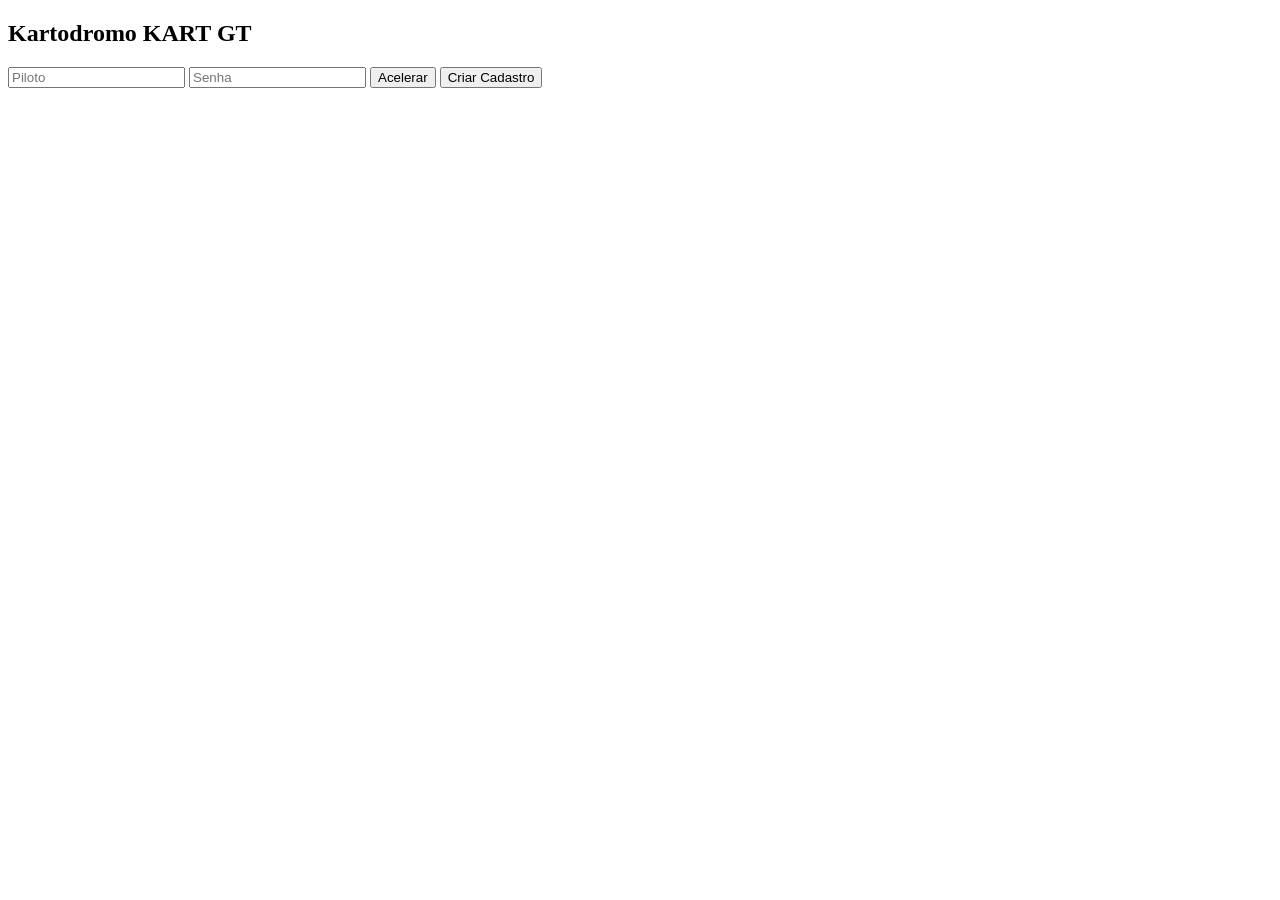
<file: index.html>
<!DOCTYPE html>   <html lang="pt-BR">   
    <head>   
        <meta charset="UTF-8">   
        <title> Login - Kartodromo KART GT </title>   
        <link rel="style" href="style.css">   
    </head>   
    <body>   
        <form id="form">   
            <h2> Kartodromo KART GT </h2>   
            <input type="text" id="usuario" placeholder="Piloto" required>   
            <input type="password" id="senha" placeholder="Senha" required>   
            <button  type="submit"> Acelerar </button>   
            <button type="button" id="btnCriarCadastro" onclick="window.location.href='cadastro.html'"> Criar Cadastro </button>
        </form>   
        
        <script src="script.js"></script>   
    </body>   
</html>
</file>
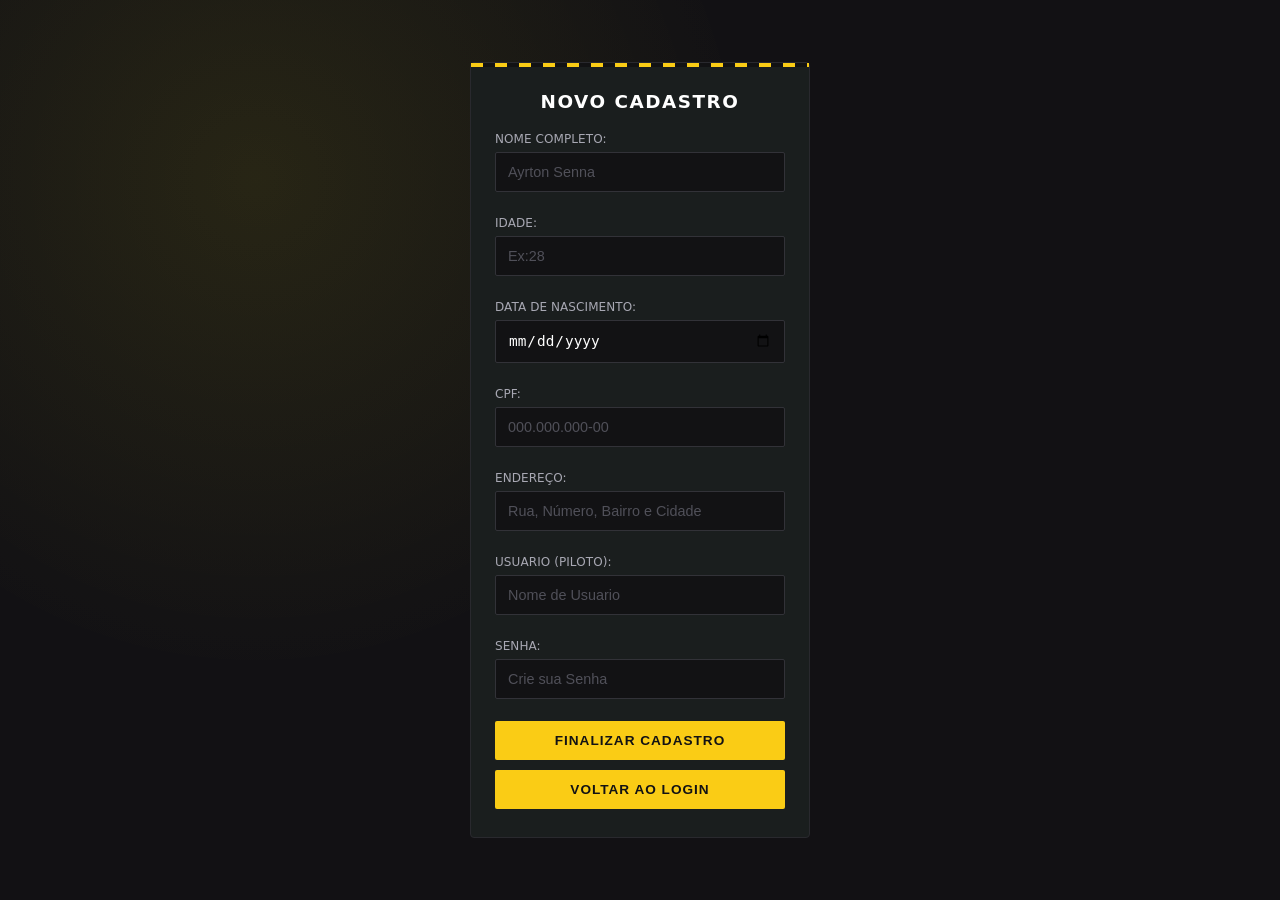
<file: cadastro.html>
<!DOCTYPE html>   
<html lang="pt-BR">   
    <head>   
        <meta charset="UTF-8">   
        <title> Cadastro Piloto KART GT </title>  
        <link rel="stylesheet" href="style.css">
    </head>
    <body>
        <form id="formCadastro">
            <h2> Novo Cadastro </h2>

            <label for="cadNome"> Nome Completo: </label>
            <input type="text" id="cadNome" placeholder="Ayrton Senna" required>

            <label for="cadIdade"> Idade: </label>
            <input type="number" id="cadIdade" placeholder="Ex:28" min="8" max="80" required>

            <label for="cadNascimento"> Data de Nascimento: </label>
            <input type="date" id="cadNascimento" required>

            <label for="cadCPF"> CPF: </label>
            <input type="text" id="cadCPF" placeholder="000.000.000-00" maxlength="14"required>

            <label for="cadEndereco"> Endereço:</label>
            <input type="text" id="cadEndereco" placeholder="Rua, Número, Bairro e Cidade" required>

            <label for="cadUsuario"> Usuario (Piloto):</label>
            <input type="text" id="cadUsuario" placeholder="Nome de Usuario" required>

            <label for="cadSenha"> Senha: </label>
            <input type="password" id="cadSenha" placeholder="Crie sua Senha" maxlength="8" required>

            <button type="submit"> Finalizar Cadastro </button>
            <button type="button" id="btnVoltarLogin" onclick="window.location.href='index.html'"> Voltar ao Login </button>
        </form>
        <script src="script.js"></script>
    </body>
</html>
</file>
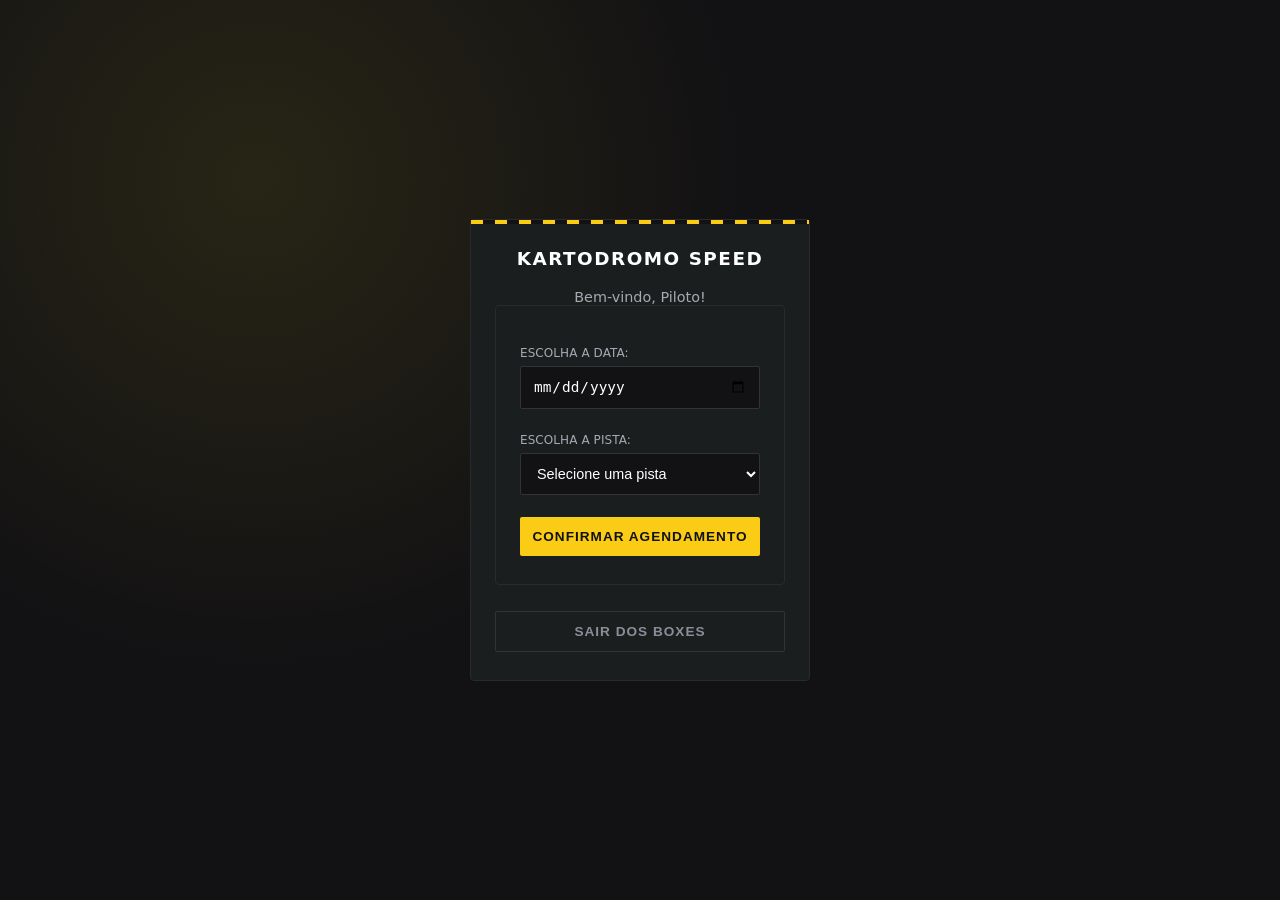
<file: home.html>
<!DOCTYPE html>
<html lang="pt-BR">
    <head>
        <meta charset="UTF-8">
        <title>Painel do Piloto - Kartodromo Speed</title>
        <link rel="stylesheet" href="style.css">
    </head>
    <body>

        <div class="card-home">
            <h2>Kartodromo Speed</h2>
            <p id="mensagemBoasVindas">Bem-vindo, Piloto!</p>

            <form id="formAgendamento">
                <label for="dataCorrida">Escolha a data:</label>
                <input type="date" id="dataCorrida" required>

                <label for="pistaCorrida">Escolha a pista:</label>
                <select id="pistaCorrida" required>
                    <option value="">Selecione uma pista</option>
                    <option value="Pista Asfalto (Indoor)">Pista Asfalto (Indoor)</option>
                    <option value="Circuito Rapido (Outdoor)">Circuito Rapido (Outdoor)</option>
                    <option value="Pista Noturna Pro">Pista Noturna Pro</option>
                </select>

                <button type="submit">Confirmar Agendamento</button>
            </form>

            <p id="statusAgendamento"></p>

            <button id="btnSair">Sair dos Boxes</button>
        </div>

        <script src="script.js"></script>
    </body>  
</html>
</file>
<file: style.css>
*{
    margin: 0;
    padding: 0;
    box-sizing: border-box;
}

body{
    display: flex;
    justify-content: center;
    align-items: center;
    min-height: 100vh;
    font-family: system-ui, -apple-system, BlinkMacSystemFont, 'Segoe UI', Roboto, Oxygen, Ubuntu, Cantarell, 'Open Sans', 'Helvetica Neue', sans-serif;
    background-color: #121114;
    background-image: 
    radial-gradient(circle at 20% 20%, rgba(250, 204, 21, 0.05) 0%, transparent 40%),
    radial-gradient(circle at 20% 20%, rgba(220, 238, 38, 0.05) 0%, transparent 40%);
    color: #e1e1e6;
    padding: 20px;
}

form, .card-home{
    background: #1a1e1e;
    width: 100%;
    max-width: 340px;
    padding: 28px 24px;
    border: 1px solid #29292e;
    border-radius: 4px;
    box-shadow: 0 10px 30px rgba (0,0,0,0.5);
    position: relative;
}

form::before, .card-home::before{
    content: "";
    position: absolute;
    top: 0;
    left: 0;
    right: 0;
    height: 4px;
    background: repeating-linear-gradient(
        90deg,
        #facc15 0px,
        #facc15 12px,
        #121214 12px,
        #121214 24px
    );

}

h2 {
    font-size: 1.15rem;
    letter-spacing: 1.5px;
    text-transform: uppercase;
    color: #ffffff;
    margin-bottom: 20px;
    text-align: center;
    font-weight: 700;
}

label {
    display: block;
    font-size: 0.75rem;
    text-transform: uppercase;
    letter-spacing: 0.08px;
    color: #a8a8b3;
    margin-bottom: 6px;
    margin-top: 12px;

}

input, select {
    width: 100%;
    padding: 11px 12px;
    font-size: 0.9rem;
    background: #121214;
    border: 1px solid #323238;
    border-radius: 2px;
    color: #ffffff;
    margin-bottom: 12px;
    outline: none;
    transition: border-color 0.15s ease;
}

input:focus, select:focus{
    border-color:#facc15;
}

input::placeholder{
    color: #505059;
}

button{
    width: 100%;
    padding: 12px;
    margin-top: 10px;
    font-size: 0.85rem;
    letter-spacing: 1px;
    text-transform: uppercase;
    font-weight: 700;
    background: #facc15;
    color: #121214;
    border: none;
    border-radius: 2px;
    cursor: pointer;
    transition: background 0.15s ease, transform 0.05s ease;
}

button:hover{
    background: #eab308;
}

button:active{
    transform: translate(1px);
}

#btnSair{
    background: transparent;
    border: 1px solid #323238;
    color: #8d8d99;
    margin-top: 14px;
}

#btnSair:hover{
    border-color: #7c7c8a;
    color: #e1e1e6;
    background: transparent;
}

#mensagemBoasVindas{
    text-align: center;
    color: #a8a8b3;
    font-size: 0.9rem;
}

#statusAgendamento {
    font-size: 0.8rem;
    color: #4ade80;
    text-align: center;
    margin-top: 12px;
    line-height: 1.4;
}

.card-home form::before{
    display: none;
}
</file>
